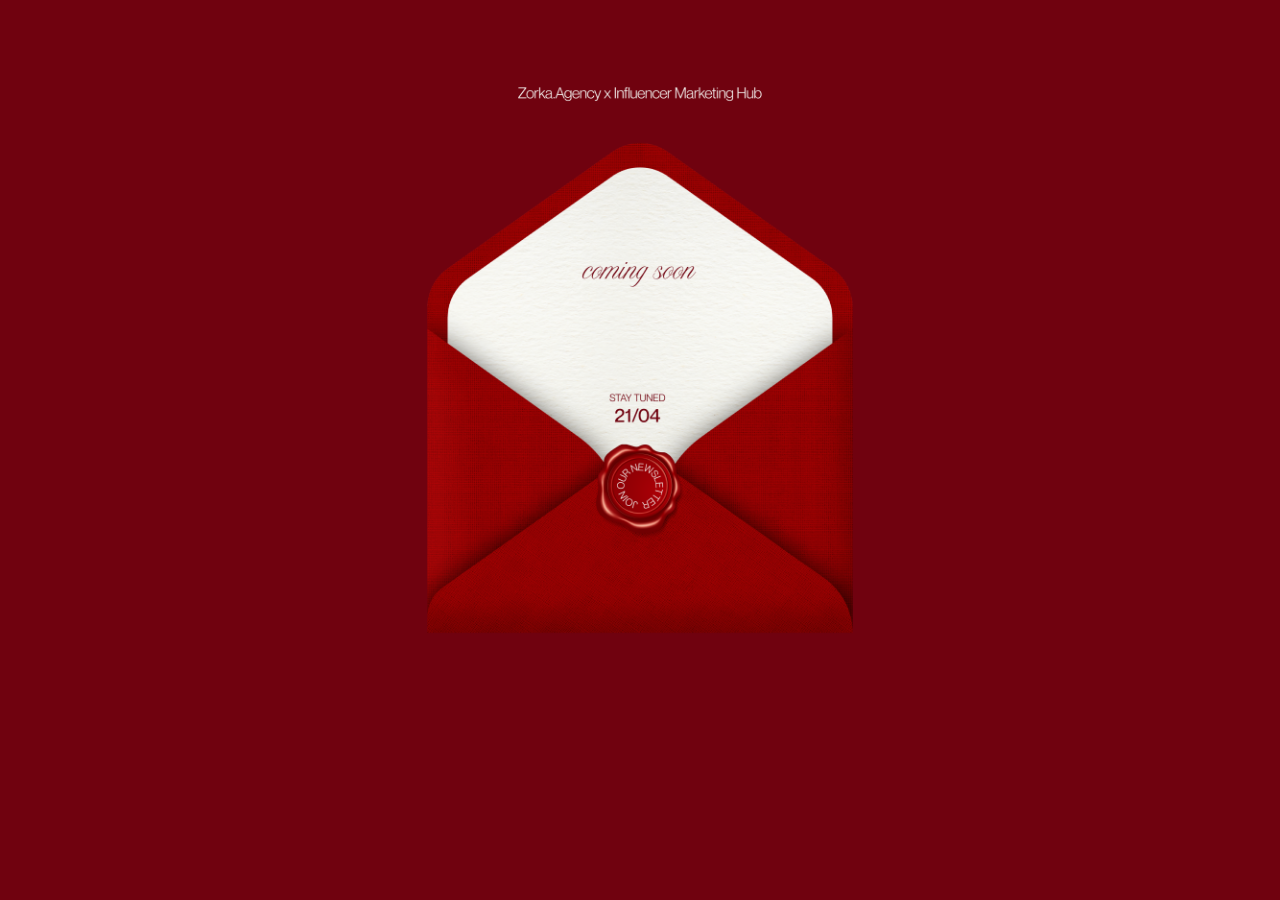
<file: coming-soon.html>
<!DOCTYPE html>
<html lang="en">
<head>
  <meta charset="UTF-8">
  <meta name="viewport" content="width=device-width, initial-scale=1">
  <title>12 UNDER 12 — Coming soon</title>
  <style>
    html, body {
      margin: 0;
      background: #70020f;
    }

    body {
      overflow-x: hidden;
    }

    main {
      margin: 0;
      padding: max(0px, env(safe-area-inset-top)) 0 max(0px, env(safe-area-inset-bottom));
      display: flex;
      flex-direction: column;
      align-items: center;
      justify-content: flex-start;
      min-height: 100vh;
      min-height: 100dvh;
      box-sizing: border-box;
    }

    .coming-soon-wrap {
      position: relative;
      width: fit-content;
      max-width: min(100vw, 2800px);
      margin-left: auto;
      margin-right: auto;
    }

    .coming-soon-art {
      display: block;
      width: auto;
      max-width: 100%;
      height: auto;
      max-height: min(
        calc(100dvh - env(safe-area-inset-top, 0px) - env(safe-area-inset-bottom, 0px)),
        1800px
      );
      margin: 0 auto;
    }

    .newsletter-seal {
      position: absolute;
      left: 50%;
      bottom: 14%;
      width: 14%;
      max-width: 200px;
      aspect-ratio: 1;
      transform: translate(-50%, -6px);
      border-radius: 50%;
      box-sizing: border-box;
      background: transparent;
      cursor: pointer;
      -webkit-tap-highlight-color: rgba(250, 243, 234, 0.15);
    }

    .newsletter-seal:hover {
      background: rgba(250, 243, 234, 0.06);
    }

    .newsletter-seal:focus {
      outline: none;
    }

    .newsletter-seal:focus-visible {
      outline: 3px solid rgba(250, 243, 234, 0.95);
      outline-offset: 3px;
    }

    .visually-hidden {
      position: absolute;
      width: 1px;
      height: 1px;
      padding: 0;
      margin: -1px;
      overflow: hidden;
      clip: rect(0, 0, 0, 0);
      white-space: nowrap;
      border: 0;
    }
  </style>
</head>
<body>
  <main>
    <h1 class="visually-hidden">Zorka.Agency × Influencer Marketing Hub — coming soon. Stay tuned.</h1>
    <div class="coming-soon-wrap">
      <img
        class="coming-soon-art"
        src="images/12u12.webp?v=disk-webp-3"
        alt="Zorka.Agency × Influencer Marketing Hub. Coming soon. Stay tuned. Join our newsletter on the wax seal."
        width="10667"
        height="6000"
      >
      <a
        class="newsletter-seal"
        href="mailto:info@zorka.agency?subject=12%20UNDER%2012%20%E2%80%94%20Newsletter&amp;body=Please%20subscribe%20me%20to%20the%20email%20newsletter.%0A%0AMy%20email%3A%20"
        title="Subscribe — info@zorka.agency"
        aria-label="Join our newsletter: send an email to info@zorka.agency to subscribe"
      >
        <span class="visually-hidden">Join our newsletter — info@zorka.agency</span>
      </a>
    </div>
  </main>
</body>
</html>
</file>
